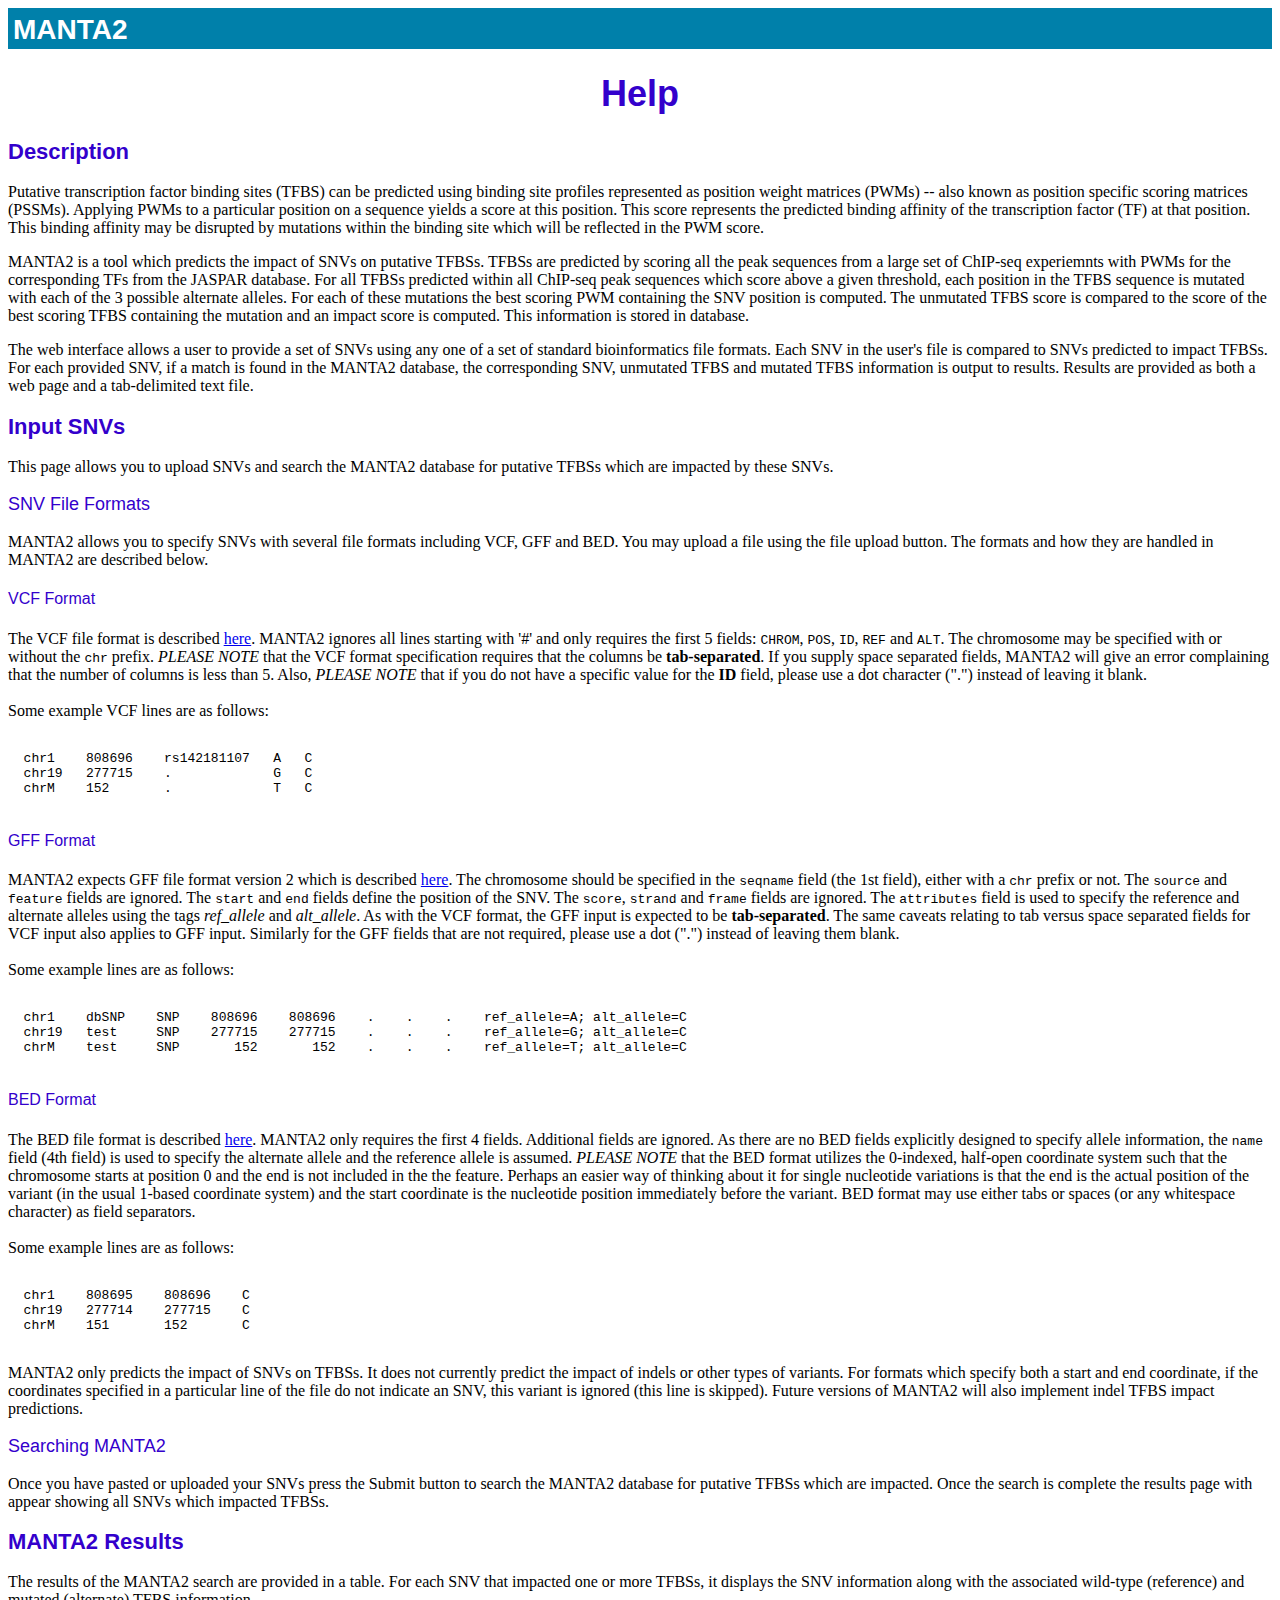
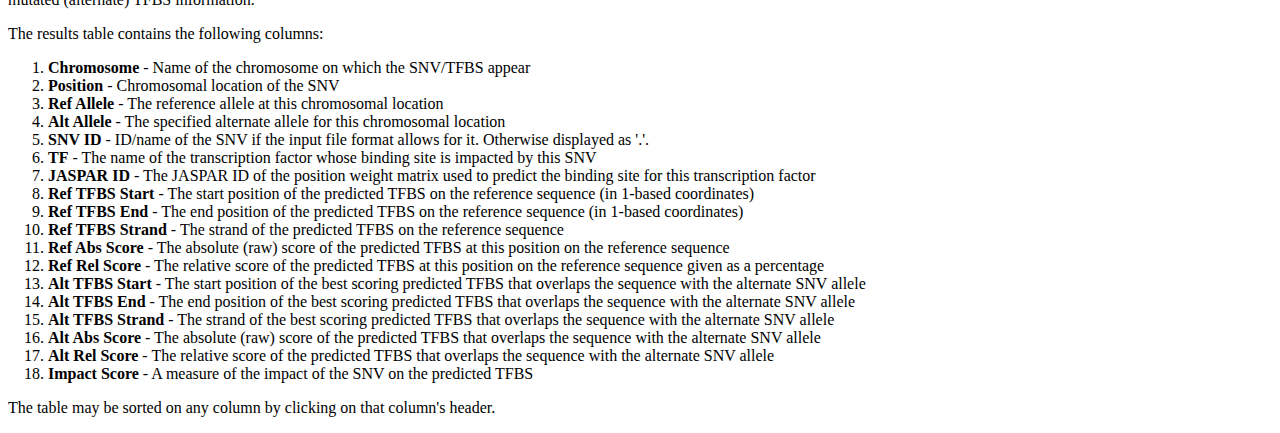
<file: manta2/manta2/web/static/help.html>
<!DOCTYPE HTML PUBLIC "-//W3C//DTD HTML 4.01//EN" "http://www.w3.org/TR/html4/strict.dtd">
<html lang="en">
<head>
  <link rel="stylesheet" href="styles.css" type="text/css">

  <title>MANTA2 Help</title>
</head>

<body>
  <div class="titleBar">MANTA2</div>

  <h1>Help</h1>

  <h2>Description</h2>
  <p>
  Putative transcription factor binding sites (TFBS) can be predicted using binding site profiles represented as position weight matrices (PWMs) -- also known as position specific scoring matrices (PSSMs). Applying PWMs to a particular position on a sequence yields a score at this position. This score represents the predicted binding affinity of the transcription factor (TF) at that position. This binding affinity may be disrupted by mutations within the binding site which will be reflected in the PWM score.
  </p>
  <p>
  MANTA2 is a tool which predicts the impact of SNVs on putative TFBSs. TFBSs are predicted by scoring all the peak sequences from a large set of ChIP-seq experiemnts with PWMs for the corresponding TFs from the JASPAR database. For all TFBSs predicted within all ChIP-seq peak sequences which score above a given threshold, each position in the TFBS sequence is mutated with each of the 3 possible alternate alleles. For each of these mutations the best scoring PWM containing the SNV position is computed. The unmutated TFBS score is compared to the score of the best scoring TFBS containing the mutation and an impact score is computed. This information is stored in database.
  </p>
  <p>
  The web interface allows a user to provide a set of SNVs using any one of a set of standard bioinformatics file formats. Each SNV in the user's file is compared to SNVs predicted to impact TFBSs. For each provided SNV, if a match is found in the MANTA2 database, the corresponding SNV, unmutated TFBS and mutated TFBS information is output to results. Results are provided as both a web page and a tab-delimited text file.
  </p>

  <h2>Input SNVs</h2>
  <a name="snv_input"></a>
  <p>
  This page allows you to upload SNVs and search the MANTA2 database for putative TFBSs which are impacted by these SNVs.
  </p>

  <h3>SNV File Formats</h3>
  
  <p>
  MANTA2 allows you to specify SNVs with several file formats including VCF, GFF and BED. You may upload a file using the file upload button. The formats and how they are handled in MANTA2 are described below.
  </p>

  <a name="input_vcf"></a>
  <h4>VCF Format</h4>
  
  The VCF file format is described <a href="http://www.1000genomes.org/node/101" target="_blank">here</a>.

  MANTA2 ignores all lines starting with '#' and only requires the first 5 fields: <samp>CHROM</samp>, <samp>POS</samp>, <samp>ID</samp>, <samp>REF</samp> and <samp>ALT</samp>. The chromosome may be specified with or without the <samp>chr</samp> prefix. <em>PLEASE NOTE</em> that the VCF format specification requires that the columns be <b>tab-separated</b>. If you supply space separated fields, MANTA2 will give an error complaining that the number of columns is less than 5. Also, <em>PLEASE NOTE</em> that if you do not have a specific value for the <b>ID</b> field, please use a dot character (".") instead of leaving it blank.<br><br>
  
  Some example VCF lines are as follows:
  </p>
  <pre><code>
  chr1    808696    rs142181107   A   C
  chr19   277715    .             G   C
  chrM    152       .             T   C
  </code></pre>

  <a name="input_GFF"></a>
  <h4>GFF Format</h4>
  
  <p>
  MANTA2 expects GFF file format version 2 which is described <a href="http://gmod.org/wiki/GFF2" target="_blank">here</a>. The chromosome should be specified in the <samp>seqname</samp> field (the 1st field), either with a <samp>chr</samp> prefix or not. The <samp>source</samp> and <samp>feature</samp> fields are ignored. The <samp>start</samp> and <samp>end</samp> fields define the position of the SNV. The <samp>score</samp>, <samp>strand</samp> and <samp>frame</samp> fields are ignored. The <samp>attributes</samp> field is used to specify the reference and alternate alleles using the tags <i>ref_allele</i> and <i>alt_allele</i>. As with the VCF format, the GFF input is expected to be  <b>tab-separated</b>. The same caveats relating to tab versus space separated fields for VCF input also applies to GFF input. Similarly for the GFF fields that are not required, please use a dot (".") instead of leaving them blank.<br><br>
  
  Some example lines are as follows:
  </p>
  <pre><code>
  chr1    dbSNP    SNP    808696    808696    .    .    .    ref_allele=A; alt_allele=C
  chr19   test     SNP    277715    277715    .    .    .    ref_allele=G; alt_allele=C
  chrM    test     SNP       152       152    .    .    .    ref_allele=T; alt_allele=C
  </code></pre>

  <a name="input_BED"></a>
  <h4>BED Format</h4>

  <p>
  The BED file format is described <a href="https://genome.ucsc.edu/FAQ/FAQformat.html#format1" target="_blank">here</a>. MANTA2 only requires the first 4 fields. Additional fields are ignored. As there are no BED fields explicitly designed to specify allele information, the <samp>name</samp> field (4th field) is used to specify the alternate allele and the reference allele is assumed. <em>PLEASE NOTE</em> that the BED format utilizes the 0-indexed, half-open coordinate system such that the chromosome starts at position 0 and the end is not included in the the feature. Perhaps an easier way of thinking about it for single nucleotide variations is that the end is the actual position of the variant (in the usual 1-based coordinate system) and the start coordinate is the nucleotide position immediately before the variant. BED format may use either tabs or spaces (or any whitespace character) as field separators.<br><br>
  
  Some example lines are as follows:
  </p>
  <pre><code>
  chr1    808695    808696    C
  chr19   277714    277715    C
  chrM    151       152       C
  </code></pre>

  <p>
  MANTA2 only predicts the impact of SNVs on TFBSs. It does not currently predict the impact of indels or other types of variants. For formats which specify both a start and end coordinate, if the coordinates specified in a particular line of the file do not indicate an SNV, this variant is ignored (this line is skipped). Future versions of MANTA2 will also implement indel TFBS impact predictions.
  </p>

  <h3>Searching MANTA2</h3>

  <p>
  Once you have pasted or uploaded your SNVs press the Submit button to search the MANTA2 database for putative TFBSs which are impacted. Once the search is complete the results page with appear showing all SNVs which impacted TFBSs.
  
  <a name="results"></a>
  <h2>MANTA2 Results</h2>

  <p>
  The results of the MANTA2 search are provided in a table. For each SNV that impacted one or more TFBSs, it displays the SNV information along with the associated wild-type (reference) and mutated (alternate) TFBS information.
  </p>

  The results table contains the following columns:<br>
  <ol>
  <li><b>Chromosome</b> - Name of the chromosome on which the SNV/TFBS appear</li>
  <li><b>Position</b> - Chromosomal location of the SNV</li>
  <li><b>Ref Allele</b> - The reference allele at this chromosomal location</li>
  <li><b>Alt Allele</b> - The specified alternate allele for this chromosomal location </li>
  <li><b>SNV ID</b> - ID/name of the SNV if the input file format allows for it. Otherwise displayed as '.'.
  <li><b>TF</b> - The name of the transcription factor whose binding site is impacted by this SNV</li>
  <li><b>JASPAR ID</b> - The JASPAR ID of the position weight matrix used to predict the binding site for this transcription factor</li>
  <li><b>Ref TFBS Start</b> - The start position of the predicted TFBS on the reference sequence (in 1-based coordinates)</li>
  <li><b>Ref TFBS End</b> - The end position of the predicted TFBS on the reference sequence (in 1-based coordinates)</li>
  <li><b>Ref TFBS Strand</b> - The strand of the predicted TFBS on the reference sequence</li>
  <li><b>Ref Abs Score</b> - The absolute (raw) score of the predicted TFBS at this position on the reference sequence</li>
  <li><b>Ref Rel Score</b> - The relative score of the predicted TFBS at this position on the reference sequence given as a percentage</li>
  <li><b>Alt TFBS Start</b> - The start position of the best scoring predicted TFBS that overlaps the sequence with the alternate SNV allele</li>
  <li><b>Alt TFBS End</b> - The end position of the best scoring predicted TFBS that overlaps the sequence with the alternate SNV allele</li>
  <li><b>Alt TFBS Strand</b> - The strand of the best scoring predicted TFBS that overlaps the sequence with the alternate SNV allele</li>
  <li><b>Alt Abs Score</b> - The absolute (raw) score of the predicted TFBS that overlaps the sequence with the alternate SNV allele</li>
  <li><b>Alt Rel Score</b> - The relative score of the predicted TFBS that overlaps the sequence with the alternate SNV allele</li>
  <li><b>Impact Score</b> - A measure of the impact of the SNV on the predicted TFBS</li>
  </ol>

  <p>
  The table may be sorted on any column by clicking on that column's header.
  </p>

</body>
</html>
</file>
<file: manta2/manta2/web/static/styles.css>
h1 {
    color: #3300cc;
    font-family: Arial, Helvetica,  sans-serif;
    font-size: 36px;
    font-style: normal;
    line-height: normal;
    font-weight: bold;
    text-align: center;
}

h2 {
    font-family: Verdana, Arial, Helvetica, sans-serif;
    font-size: 22px;
    font-weight: bold;
    color: #3300cc;
    text-align: left;
}

h3 {
    font-family: Verdana, Arial, Helvetica, sans-serif;
    font-size: 18px;
    font-weight: normal;
    color: #3300cc;
}

h4 {
    font-family: Verdana, Arial, Helvetica, sans-serif;
    font-size: 16px;
    font-weight: normal;
    color: #3300cc;
}

.warning {
    font-family: Verdana, Arial, Helvetica,  sans-serif;
    font-size: 14px;
    color: red;
}

.error {
    font-family: Verdana, Arial, Helvetica,  sans-serif;
    font-size: 14px;
    color: red;
}

.info {
    font-family: Verdana, Arial, Helvetica,  sans-serif;
    font-size: 16px;
    text-align: justify;
    padding: 5px 20px 5px 20px;
    color: black;
}

.seqtext {
    font-family: Courier;
    font-size: 12px;
}

.titleBar {
    color: white;
    font-family: Verdana, Arial, Helvetica,  sans-serif;
    border-top:solid 1px #0080AA;
    border-bottom:solid 1px #0080AA;
    clear: both;
    font-size: 28px;
    font-weight: bold;
    padding: 5px 5px 2px 5px;
    text-align: left;
    background-color: #0080AA;
}

.navMenu {
    font-family: Verdana, Arial, Helvetica,  sans-serif;
    border-top:solid 1px black;
    border-bottom:solid 1px black;
    clear:both;
    font-size:11pt;
    padding: 5px 5px 2px 5px;
    text-align:left;
    color: white;
    background-color: #0080AA;
}

.navMenu a.menu:link {
    text-decoration: none;
    color: white;
}

.navMenu a.menu:hover {
    text-decoration: underline;
    color: white;
}

.navMenu a.menu:visited {
    text-decoration: none;
    color: white;
}

.navMenu div.navLeft {
    float: left;
}

.navMenu div.navRight {
    float: right;
}

table.sortable {
    border-spacing: 0;
    border-style: solid;
    border-color: #aaa;
    border-width: 1px;
    border-collapse: collapse;
    font-family: Verdana, Arial, Helvetica, sans-serif;
    /* width: 100%; */
    margin: 0 auto;
}

table.sortable th, table.sortable td {
    padding: 2px 4px 2px 4px;
    width: 100px;
    border-style: solid;
    border-color: #aaa;
    font-size: 11px;
}

table.sortable th {
    border-width: 1px 1px 1px 1px;
    background-color: #ddd;
}

table.sortable th a {
    text-decoration: none;
    color: #000;
}

table.sortable td {
    border-width: 1px;
}

table.sortable tr.odd td {
    background-color: #fff;
}

table.sortable tr.even td {
    background-color: #eee;
}

table.sortable tr.sortbottom td {
    border-width: 1px 1px 1px 1px;
    background-color: #ccc;
    font-weight: bold;
}
</file>
